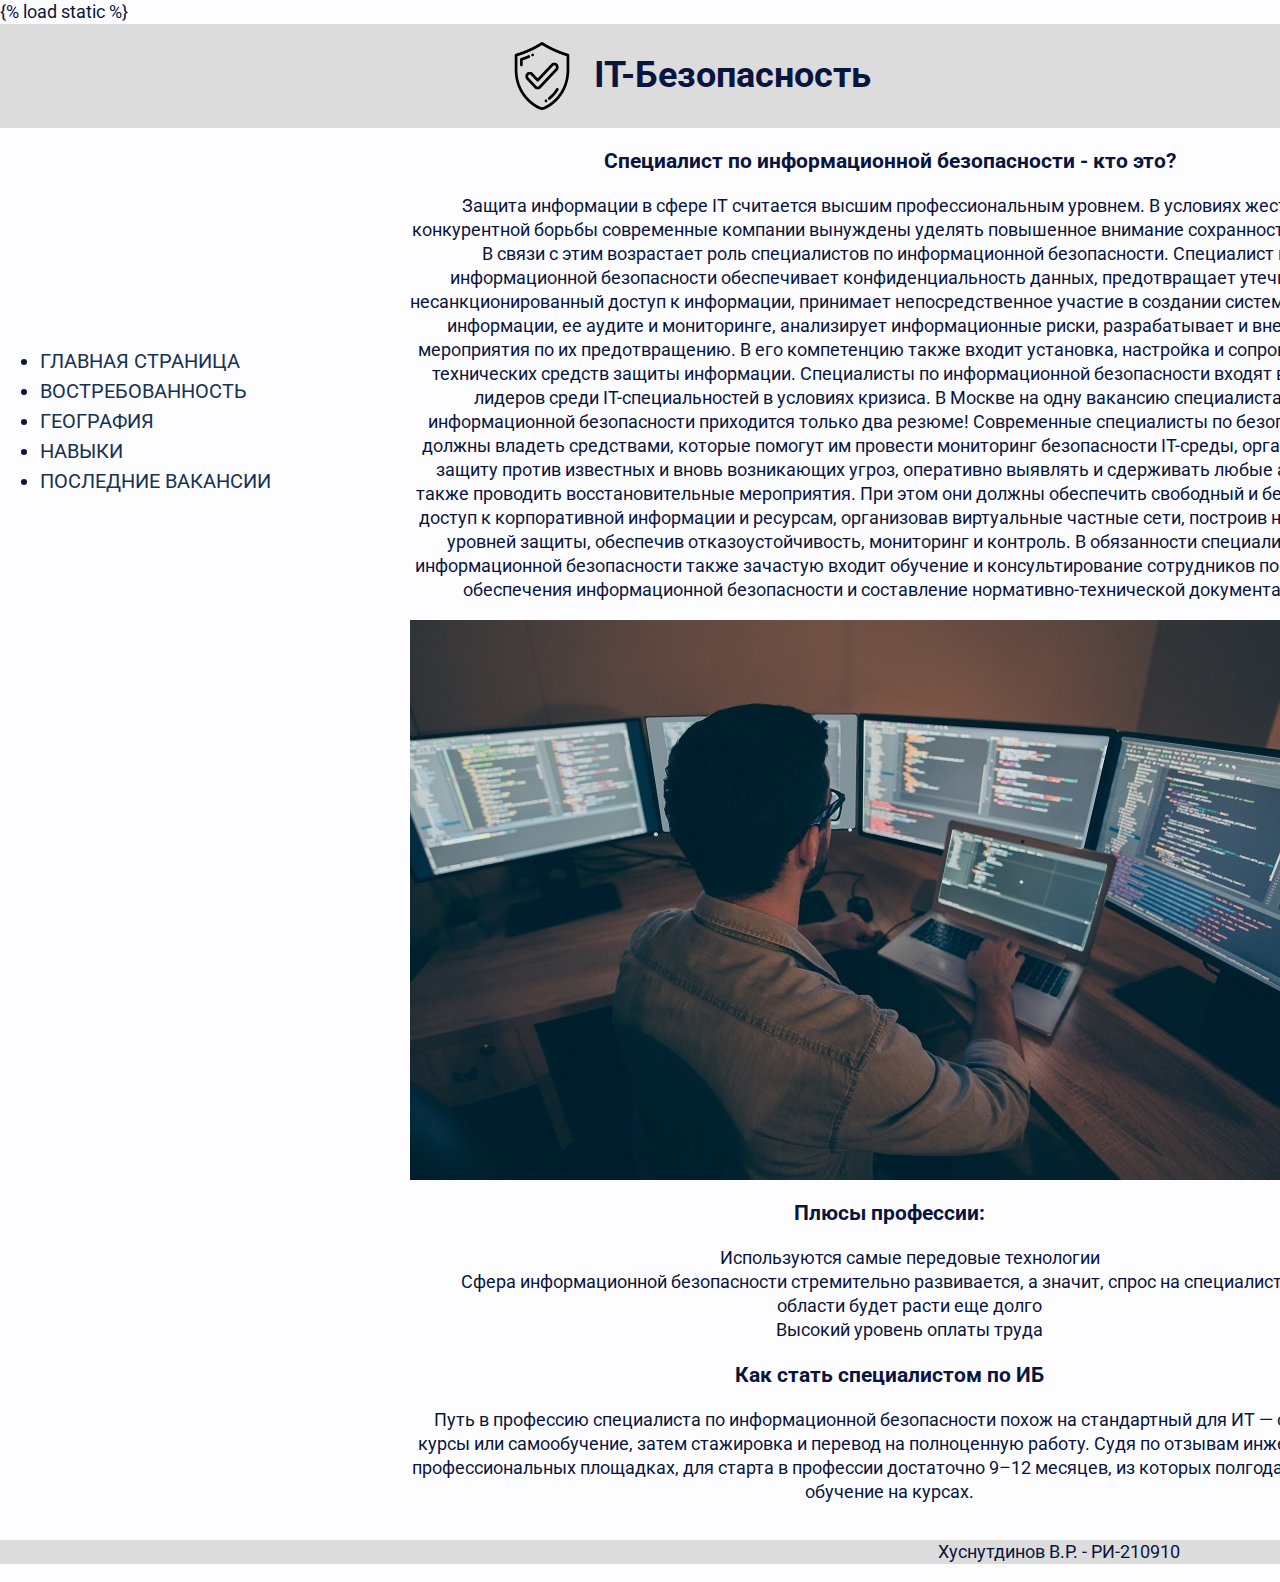
<file: it/templates/it/index.html>
{% load static %}
<!DOCTYPE html>
<html lang="ru">
  <head>
    <meta charset="utf-8">
    <meta name="viewport" content="width=device-width, initial-scale=1.0">
    <title>IT-Безопасность</title>
    <link href="https://fonts.googleapis.com/css2?family=Philosopher:ital,wght@0,400;0,700;1,400&family=Roboto:ital,wght@0,400;0,700;1,400&display=swap" rel="stylesheet">
    <link href="../../static/it/css/style.css" rel="stylesheet">
  </head>
  <body>
    <header>
        <p class="logo">
        <img src="../../static/it/img/free-icon-secure-shield-388531.png" width="64" height="68" alt="logo">
        </p>
      <h1>IT-Безопасность</h1>
    </header>
    <main>
        <section class="side-menu">
            <ul class="site-navigation">
                <li class="site-navigation-item">
                  <a href="/main/">Главная страница</a>
                </li>
                <li class="site-navigation-item">
                  <a href="/demand/">Востребованность</a>
                </li>
                <li class="site-navigation-item">
                  <a href="/geo/">География</a>
                </li>
                <li class="site-navigation-item">
                  <a href="#">Навыки</a>
                </li>
                <li class="site-navigation-item">
                  <a href="#">Последние вакансии</a>
                </li>
              </ul>
        </section>
        <section class="main-info">
            <h3>
                Специалист по информационной безопасности - кто это?
            </h3>
            <p class="main-info-text">
                Защита информации в сфере IT считается высшим профессиональным уровнем. В условиях жесткой конкурентной борьбы современные компании вынуждены уделять повышенное внимание сохранности данных. В связи с этим возрастает роль специалистов по информационной безопасности. Специалист по информационной безопасности обеспечивает конфиденциальность данных, предотвращает утечку или несанкционированный доступ к информации, принимает непосредственное участие в создании системы защиты информации, ее аудите и мониторинге, анализирует информационные риски, разрабатывает и внедряет мероприятия по их предотвращению. В его компетенцию также входит установка, настройка и сопровождение технических средств защиты информации.

                Специалисты по информационной безопасности входят в тройку лидеров среди IT-специальностей в условиях кризиса. В Москве на одну вакансию специалиста по информационной безопасности приходится только два резюме!
                
                Современные специалисты по безопасности должны владеть средствами, которые помогут им провести мониторинг безопасности IT-среды, организовать защиту против известных и вновь возникающих угроз, оперативно выявлять и сдерживать любые атаки, а также проводить восстановительные мероприятия. При этом они должны обеспечить свободный и безопасный доступ к корпоративной информации и ресурсам, организовав виртуальные частные сети, построив несколько уровней защиты, обеспечив отказоустойчивость, мониторинг и контроль. В обязанности специалиста по информационной безопасности также зачастую входит обучение и консультирование сотрудников по вопросам обеспечения информационной безопасности и составление нормативно-технической документации.
            </p>
            <img src="../../static/it/img/spec.jpg" alt="Профессия специалист по информационной безопасности">
            <h3>
                Плюсы профессии:
            </h3>
            <ul class="positive">
                <li>
                    Используются самые передовые технологии
                </li>
                <li>
                    Сфера информационной безопасности стремительно развивается, а значит, спрос на специалистов в этой области будет расти еще долго
                </li>
                <li>
                    Высокий уровень оплаты труда
                </li>
            </ul>
            <h3>
                Как стать специалистом по ИБ
            </h3>
            <p class="main-info-text">
                Путь в профессию специалиста по информационной безопасности похож на стандартный для ИТ — сначала курсы или самообучение, затем стажировка и перевод на полноценную работу.

                Судя по отзывам инженеров на профессиональных площадках, для старта в профессии достаточно 9–12 месяцев, из которых полгода занимает обучение на курсах.
            </p>
        </section>
    </main>
    <footer>
      <p class="author-info">Хуснутдинов В.Р. - РИ-210910</p>
    </footer>
  </body>
</html>
</file>
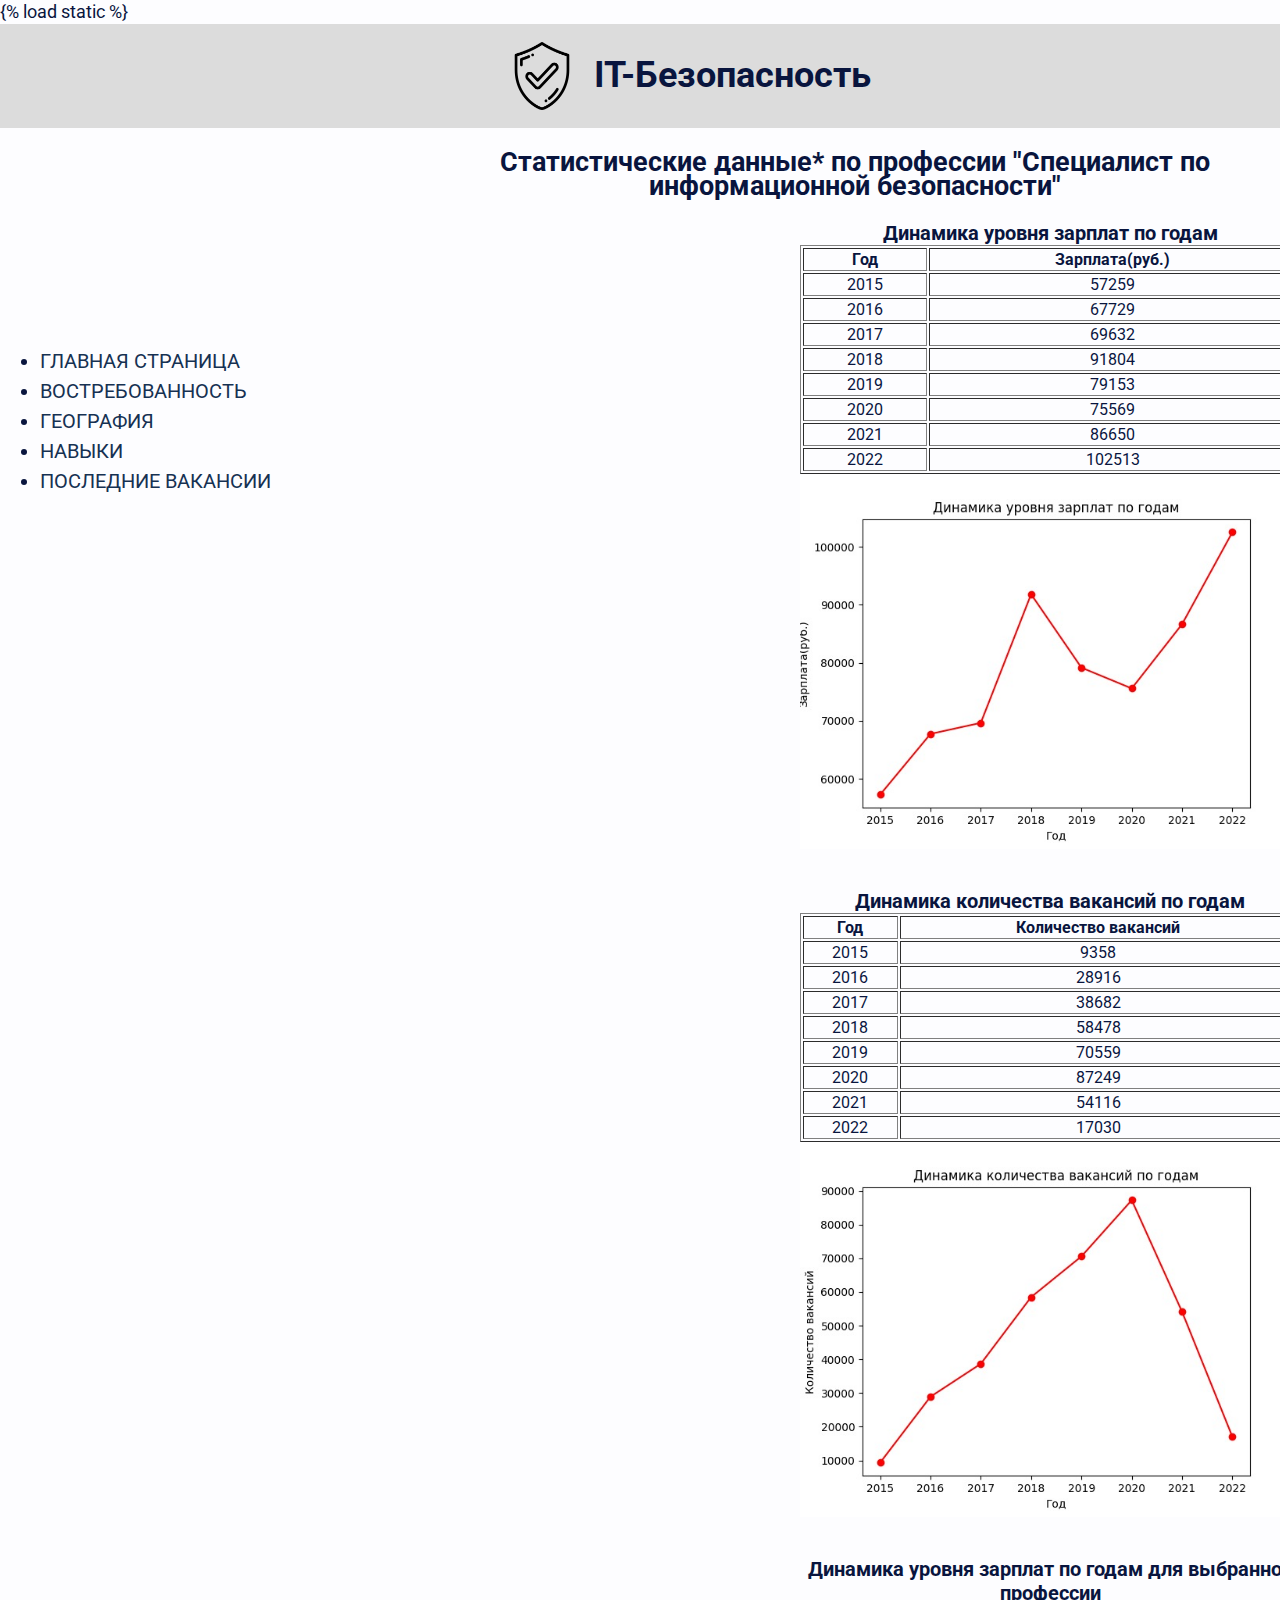
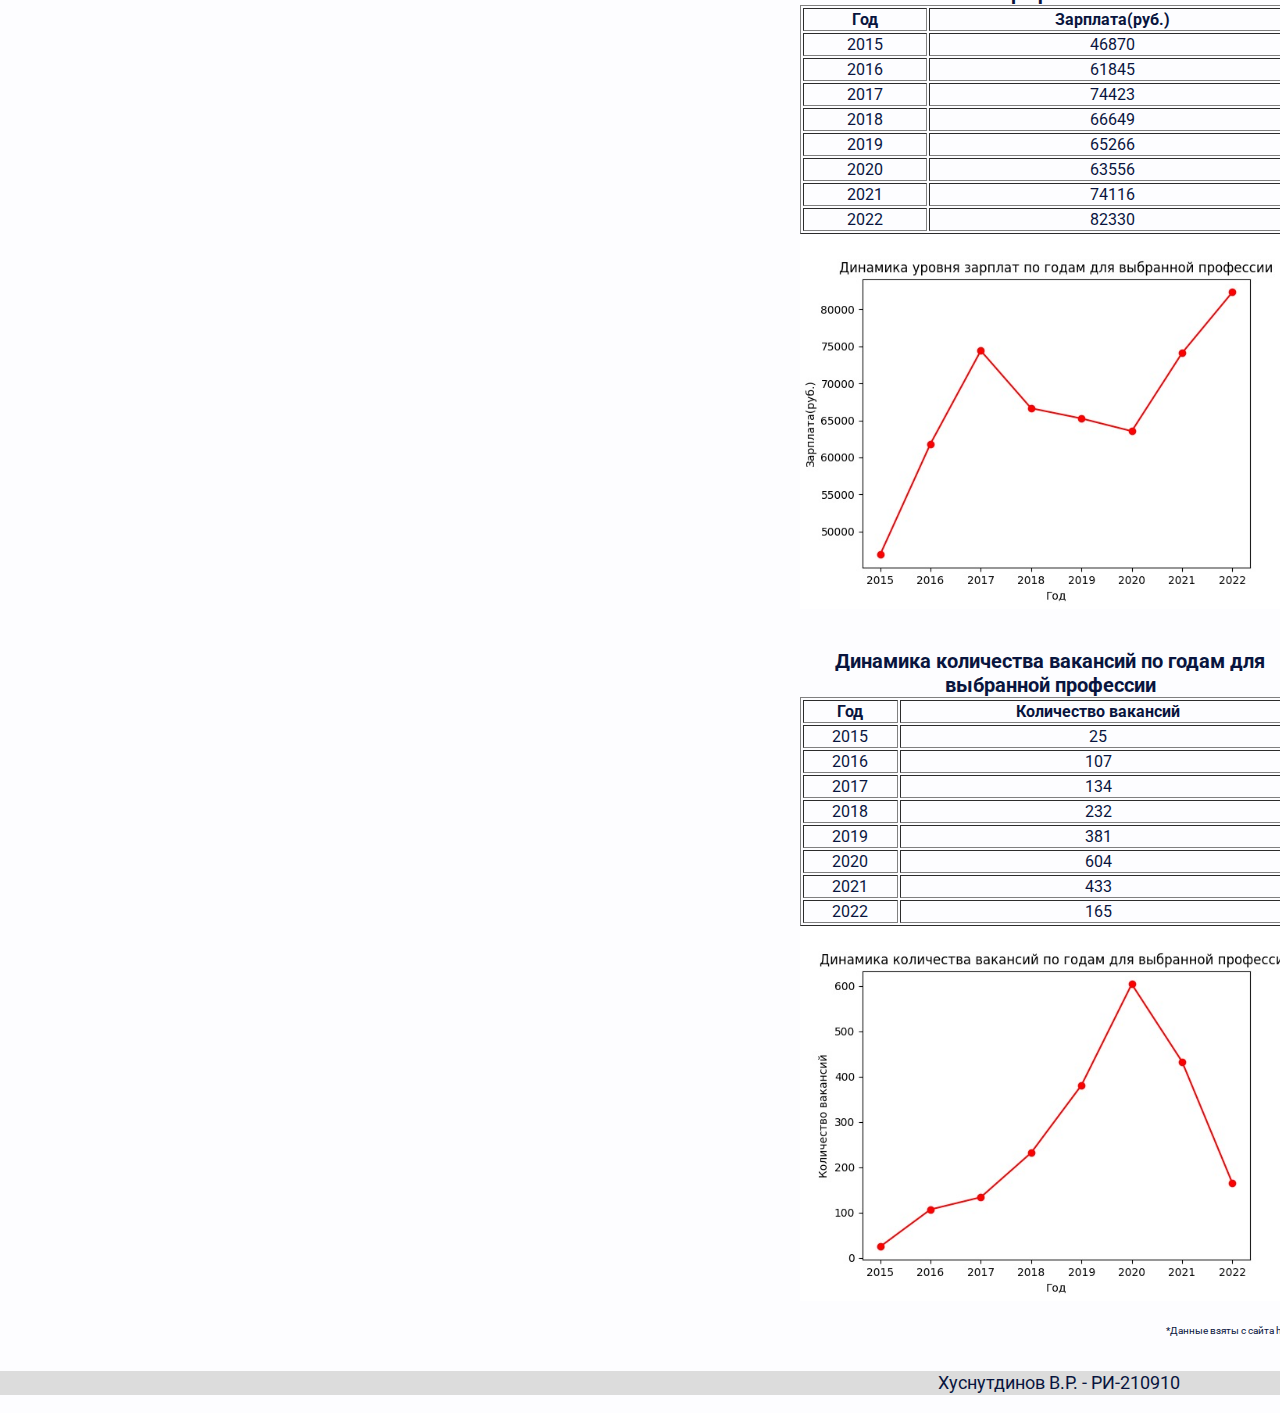
<file: it/templates/it/demand.html>
{% load static %}
<!DOCTYPE html>
<html lang="ru">
  <head>
    <meta charset="utf-8">
    <meta name="viewport" content="width=device-width, initial-scale=1.0">
    <title>Востребованность специалистов по информационной безопасности</title>
    <link href="https://fonts.googleapis.com/css2?family=Philosopher:ital,wght@0,400;0,700;1,400&family=Roboto:ital,wght@0,400;0,700;1,400&display=swap" rel="stylesheet">
    <link href="../../static/it/css/style.css" rel="stylesheet">
  </head>
  <body>
    <header>
        <p class="logo">
        <img src="../../static/it/img/free-icon-secure-shield-388531.png" width="64" height="68" alt="logo">
        </p>
      <h1>IT-Безопасность</h1>
    </header>
    <main>
        <section class="side-menu">
            <ul class="site-navigation">
                <li class="site-navigation-item">
                  <a href="/main/">Главная страница</a>
                </li>
                <li class="site-navigation-item">
                  <a href="/demand/">Востребованность</a>
                </li>
                <li class="site-navigation-item">
                  <a href="/geo/">География</a>
                </li>
                <li class="site-navigation-item">
                  <a href="#">Навыки</a>
                </li>
                <li class="site-navigation-item">
                  <a href="#">Последние вакансии</a>
                </li>
              </ul>
        </section>
        <section class="main-info headvost">
            <h2 class="vost">
                Статистические данные* по профессии "Специалист по информационной безопасности"
            </h2>
            <ul class="tables-graphics">
                <li>
                    <table border="1">
                        <caption>Динамика уровня зарплат по годам</caption>
                        <tr>
                            <th>Год</th>
                            <th>Зарплата(руб.)</th>
                        </tr>
                        <tr><td>2015</td><td>57259</td></tr>
                        <tr><td>2016</td><td>67729</td></tr>
                        <tr><td>2017</td><td>69632</td></tr>
                        <tr><td>2018</td><td>91804</td></tr>
                        <tr><td>2019</td><td>79153</td></tr>
                        <tr><td>2020</td><td>75569</td></tr>
                        <tr><td>2021</td><td>86650</td></tr>
                        <tr><td>2022</td><td>102513</td></tr>
                    </table>
                    <img src="../../static/it/img/graph1.jpeg" class="graph">
                </li>
                <li>
                    <table border="1">
                        <caption>Динамика количества вакансий по годам</caption>
                        <tr>
                            <th>Год</th>
                            <th>Количество вакансий</th>
                        </tr>
                        <tr><td>2015</td><td>9358</td></tr>
                        <tr><td>2016</td><td>28916</td></tr>
                        <tr><td>2017</td><td>38682</td></tr>
                        <tr><td>2018</td><td>58478</td></tr>
                        <tr><td>2019</td><td>70559</td></tr>
                        <tr><td>2020</td><td>87249</td></tr>
                        <tr><td>2021</td><td>54116</td></tr>
                        <tr><td>2022</td><td>17030</td></tr>
                    </table>
                    <img src="../../static/it/img/graph2.jpeg" class="graph">
                </li>
                <li>
                    <table border="1">
                        <caption>Динамика уровня зарплат по годам для выбранной профессии</caption>
                        <tr>
                            <th>Год</th>
                            <th>Зарплата(руб.)</th>
                        </tr>
                        <tr><td>2015</td><td>46870</td></tr>
                        <tr><td>2016</td><td>61845</td></tr>
                        <tr><td>2017</td><td>74423</td></tr>
                        <tr><td>2018</td><td>66649</td></tr>
                        <tr><td>2019</td><td>65266</td></tr>
                        <tr><td>2020</td><td>63556</td></tr>
                        <tr><td>2021</td><td>74116</td></tr>
                        <tr><td>2022</td><td>82330</td></tr>
                    </table>
                    <img src="../../static/it/img/graph3.jpeg" class="graph">
                </li>
                <li>
                    <table border="1">
                        <caption>Динамика количества вакансий по годам для выбранной профессии</caption>
                        <tr>
                            <th>Год</th>
                            <th>Количество вакансий</th>
                        </tr>
                        <tr><td>2015</td><td>25</td></tr>
                        <tr><td>2016</td><td>107</td></tr>
                        <tr><td>2017</td><td>134</td></tr>
                        <tr><td>2018</td><td>232</td></tr>
                        <tr><td>2019</td><td>381</td></tr>
                        <tr><td>2020</td><td>604</td></tr>
                        <tr><td>2021</td><td>433</td></tr>
                        <tr><td>2022</td><td>165</td></tr>
                    </table>
                    <img src="../../static/it/img/graph4.jpeg" class="graph">
                </li>
            </ul>
            <p class="alt-text">*Данные взяты с сайта hh.ru</p>
        </section>
    </main>
    <footer>
      <p class="author-info">Хуснутдинов В.Р. - РИ-210910</p>
    </footer>
  </body>
</html>
</file>
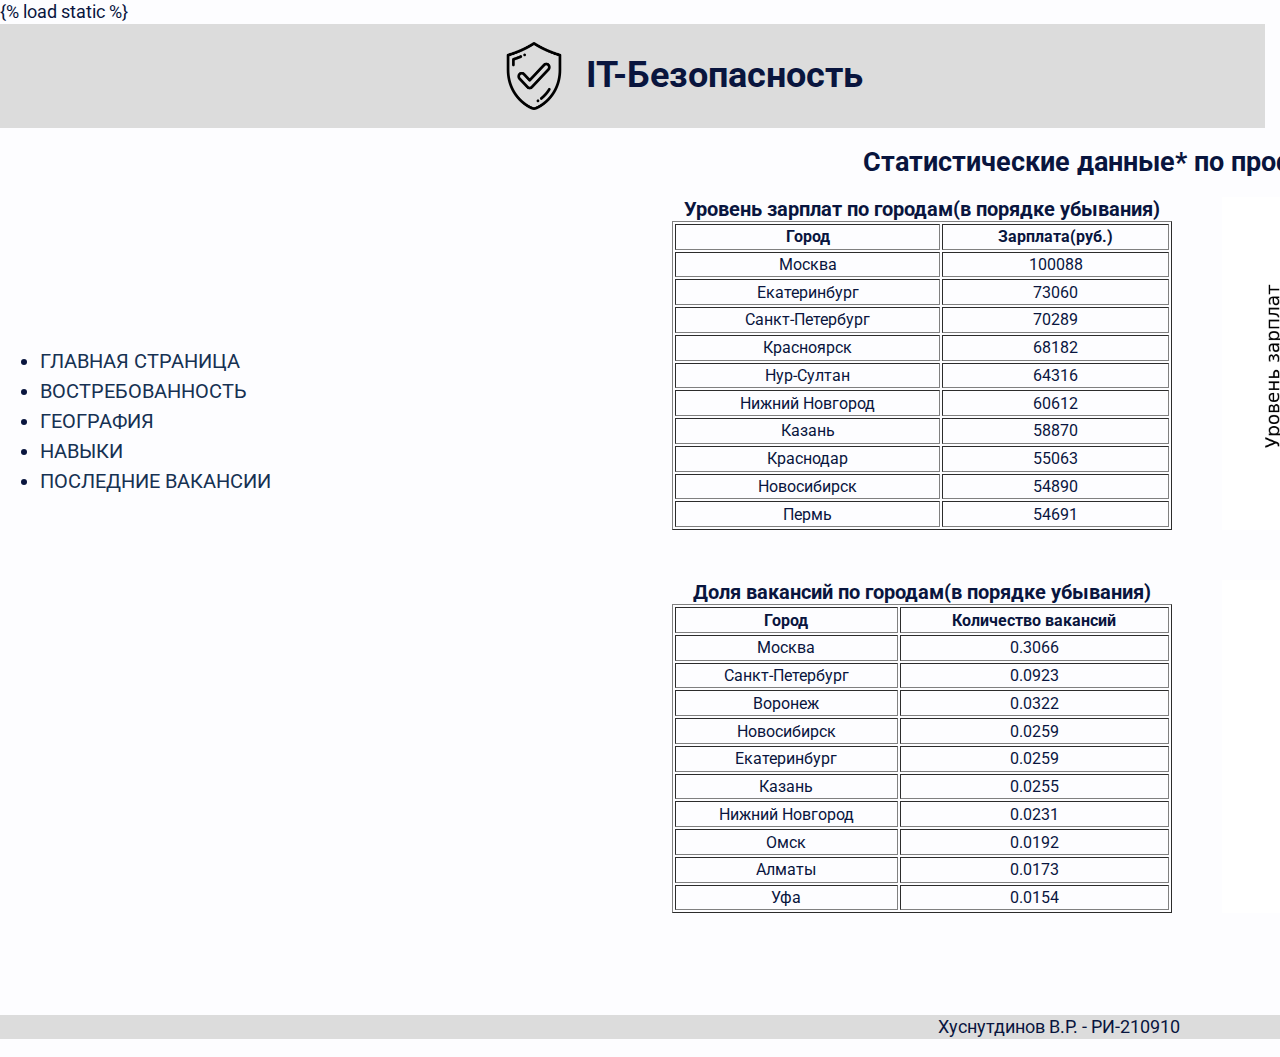
<file: it/templates/it/geo.html>
{% load static %}
<!DOCTYPE html>
<html lang="ru">
  <head>
    <meta charset="utf-8">
    <meta name="viewport" content="width=device-width, initial-scale=1.0">
    <title>Востребованность специалистов по информационной безопасности</title>
    <link href="https://fonts.googleapis.com/css2?family=Philosopher:ital,wght@0,400;0,700;1,400&family=Roboto:ital,wght@0,400;0,700;1,400&display=swap" rel="stylesheet">
    <link href="../../static/it/css/style.css" rel="stylesheet">
  </head>
  <body>
    <header class="geoerr">
        <p class="logo">
        <img src="../../static/it/img/free-icon-secure-shield-388531.png" width="64" height="68" alt="logo">
        </p>
      <h1>IT-Безопасность</h1>
    </header>
    <main>
        <section class="side-menu">
            <ul class="site-navigation">
                <li class="site-navigation-item">
                  <a href="/main/">Главная страница</a>
                </li>
                <li class="site-navigation-item">
                  <a href="/demand/">Востребованность</a>
                </li>
                <li class="site-navigation-item">
                  <a href="/geo/">География</a>
                </li>
                <li class="site-navigation-item">
                  <a href="#">Навыки</a>
                </li>
                <li class="site-navigation-item">
                  <a href="#">Последние вакансии</a>
                </li>
              </ul>
        </section>
        <section class="main-info geoo">
            <h2 class="vost">
                Статистические данные* по профессии "Специалист по информационной безопасности"
            </h2>
            <ul class="tables-geo">
                <li class="geo-li">
                    <table border="1">
                        <caption>Уровень зарплат по городам(в порядке убывания)</caption>
                        <tr>
                            <th>Город</th>
                            <th>Зарплата(руб.)</th>
                        </tr>
                        <tr><td>Москва</td><td>100088</td></tr>
                        <tr><td>Екатеринбург</td><td>73060</td></tr>
                        <tr><td>Санкт-Петербург</td><td>70289</td></tr>
                        <tr><td>Красноярск</td><td>68182</td></tr>
                        <tr><td>Нур-Султан</td><td>64316</td></tr>
                        <tr><td>Нижний Новгород</td><td>60612</td></tr>
                        <tr><td>Казань</td><td>58870</td></tr>
                        <tr><td>Краснодар</td><td>55063</td></tr>
                        <tr><td>Новосибирск</td><td>54890</td></tr>
                        <tr><td>Пермь</td><td>54691</td></tr>
                    </table>
                    <img src="../../static/it/img/graph5.png" class="graph geo">
                </li>
                <li class="geo-li">
                    <table border="1">
                        <caption>Доля вакансий по городам(в порядке убывания)</caption>
                        <tr>
                            <th>Город</th>
                            <th>Количество вакансий</th>
                        </tr>
                        <tr><td>Москва</td><td>0.3066</td></tr>
                        <tr><td>Санкт-Петербург</td><td>0.0923</td></tr>
                        <tr><td>Воронеж</td><td>0.0322</td></tr>
                        <tr><td>Новосибирск</td><td>0.0259</td></tr>
                        <tr><td>Екатеринбург</td><td>0.0259</td></tr>
                        <tr><td>Казань</td><td>0.0255</td></tr>
                        <tr><td>Нижний Новгород</td><td>0.0231</td></tr>
                        <tr><td>Омск</td><td>0.0192</td></tr>
                        <tr><td>Алматы</td><td>0.0173</td></tr>
                        <tr><td>Уфа</td><td>0.0154</td></tr>
                    </table>
                    <img src="../../static/it/img/graph6.png" class="graph geo">
                </li>
            </ul>
            <p class="alt-text">*Данные взяты с сайта hh.ru</p>
        </section>
    </main>
    <footer>
      <p class="author-info">Хуснутдинов В.Р. - РИ-210910</p>
    </footer>
  </body>
</html>
</file>
<file: it/static/it/css/style.css>
body {
    margin: 0;
    font-family: "Roboto", sans-serif;
    font-size: 18px;
    line-height: 24px;
    color: #09153e;
    background-color: #fdfdff;
  }

header {
    display: flex;
    justify-content: center;
    gap: 20px;
    margin: 0;
    padding: 0; 
    padding-left: 100px;
    background-color: #DCDCDC;
}

.site-navigation {
    width: 250px;
}

h1 {
    padding-top: 15px;
}

main {
    margin: 0;
    padding: 0;
    display: flex;
    padding-right: 100px;
}

footer {
    margin: 0;
    padding: 0;
    text-align: right;
    padding-right: 100px;
    background-color: #DCDCDC;
}

.side-menu {
    margin: 0;
    max-width: fit-content;
    padding-right: 100px;
    padding-top: 200px;
}

.side-menu li {
    font-size: 20px;
    line-height: 25px;
}

.main-info {
    padding-left: 20px;
    text-align: center;
}

.positive {
    list-style: none;
}

li a {
    font-size: 20px;
    line-height: 30px;
    color: #163152;
    text-transform: uppercase;
    text-decoration: none;
}

table {
    width: 500px;
}

td {
    text-align: center;
}

caption {
    font-size: 20px;
    font-weight: bold;
}

.tables-graphics {
    list-style: none;
    display: flex;
    flex-wrap: wrap;
    gap: 40px 300px;
    margin-left: 350px;
}

.vost {
    text-align: center;
}

.graph {
    width: 500px;
}

.alt-text {
    font-size: 10px;
    text-align: right;
}

.geo {
    width: 1000px;
}

.geo-li {
    display: flex;
    gap: 50px;
    margin-bottom: 50px;
}

.geoo {
    margin-left: 222px;
}

.geoerr {
    margin-right: 15px;
}
</file>
